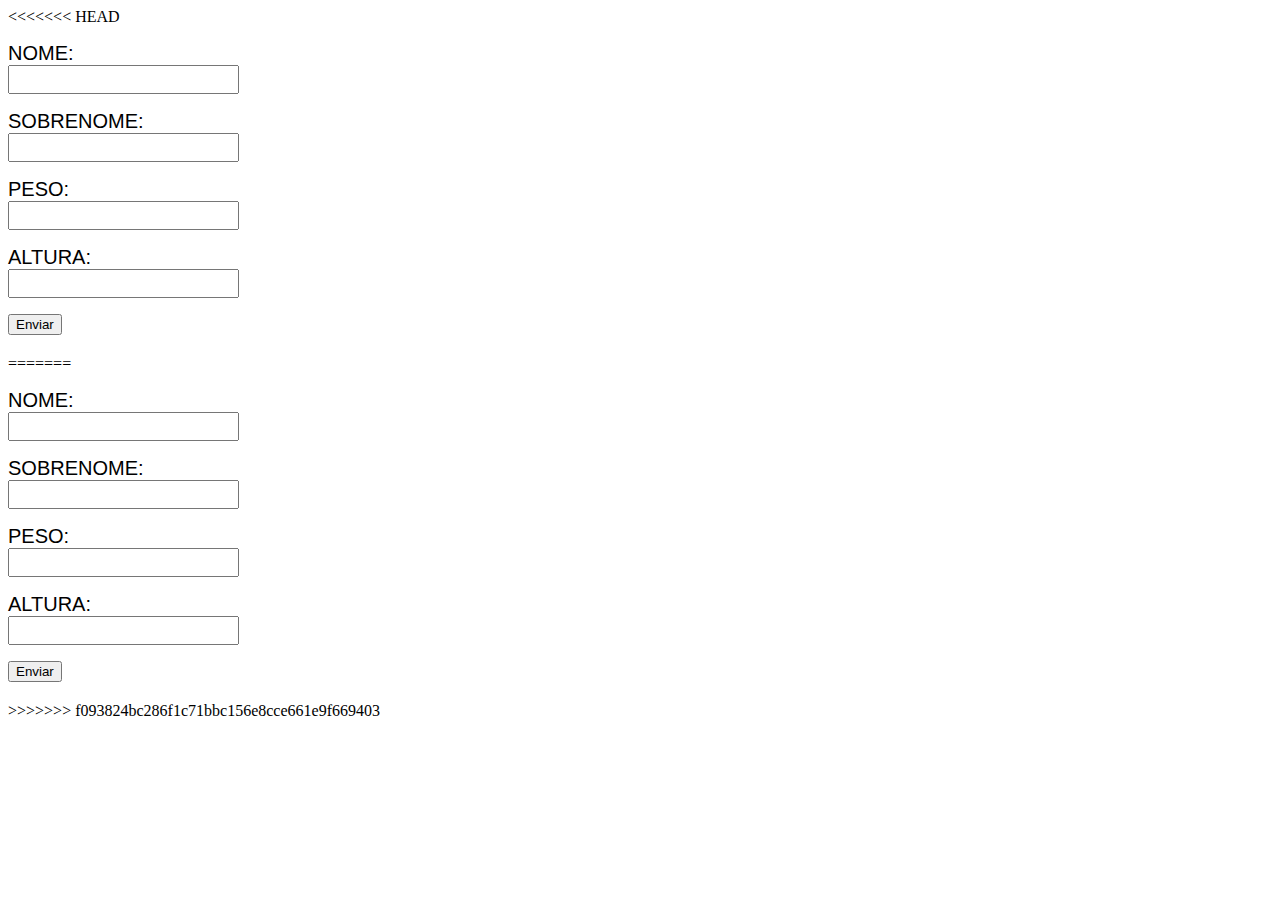
<file: Javascript e TypeScript - Luiz Otavio/1-basico/12-atividade-final-basica/index.html>
<<<<<<< HEAD
<!DOCTYPE html>
<html lang="pt-br">
<head>
    <meta charset="UTF-8">
    <meta name="viewport" content="width=device-width, initial-scale=1.0">
    <title>Atividade Final</title>

    <!--Style aqui somente porque é pequeno-->
   <style>
       input, label, p{
           display: block;
           font-family: 'Helvetica';
           font-size: 20px;
           text-transform: uppercase;
       }
       label{
           margin: 16px 0;
       }
       input[type=number]::-webkit-inner-spin-button,
        input[type=number]::-webkit-outer-spin-button {
        -webkit-appearance: none;
        margin: 0;
    }
   </style>
</head>
<body>

    <form action="">
        <label for="nome">Nome:
            <input type="text" id='nome'>
        </label>
        <label for="sobrenome">Sobrenome: 
            <input type="text" id="sobrenome">
        </label>
        <label for="peso">Peso:
            <input type="number" id="peso">
        </label>
        <label for="altura">Altura:
            <input type="number" id="altura">
        </label>
        <button>Enviar</button>
    </form>

    <section>
        <p id="mensagem"></p>
    </section>
    
    <script src="main.js"></script>
</body>
=======
<!DOCTYPE html>
<html lang="pt-br">
<head>
    <meta charset="UTF-8">
    <meta name="viewport" content="width=device-width, initial-scale=1.0">
    <title>Atividade Final</title>

    <!--Style aqui somente porque é pequeno-->
   <style>
       input, label, p{
           display: block;
           font-family: 'Helvetica';
           font-size: 20px;
           text-transform: uppercase;
       }
       label{
           margin: 16px 0;
       }
       input[type=number]::-webkit-inner-spin-button,
        input[type=number]::-webkit-outer-spin-button {
        -webkit-appearance: none;
        margin: 0;
    }
   </style>
</head>
<body>

    <form action="">
        <label for="nome">Nome:
            <input type="text" id='nome'>
        </label>
        <label for="sobrenome">Sobrenome: 
            <input type="text" id="sobrenome">
        </label>
        <label for="peso">Peso:
            <input type="number" id="peso">
        </label>
        <label for="altura">Altura:
            <input type="number" id="altura">
        </label>
        <button>Enviar</button>
    </form>

    <section>
        <p id="mensagem"></p>
    </section>
    
    <script src="main.js"></script>
</body>
>>>>>>> f093824bc286f1c71bbc156e8cce661e9f669403
</html>
</file>
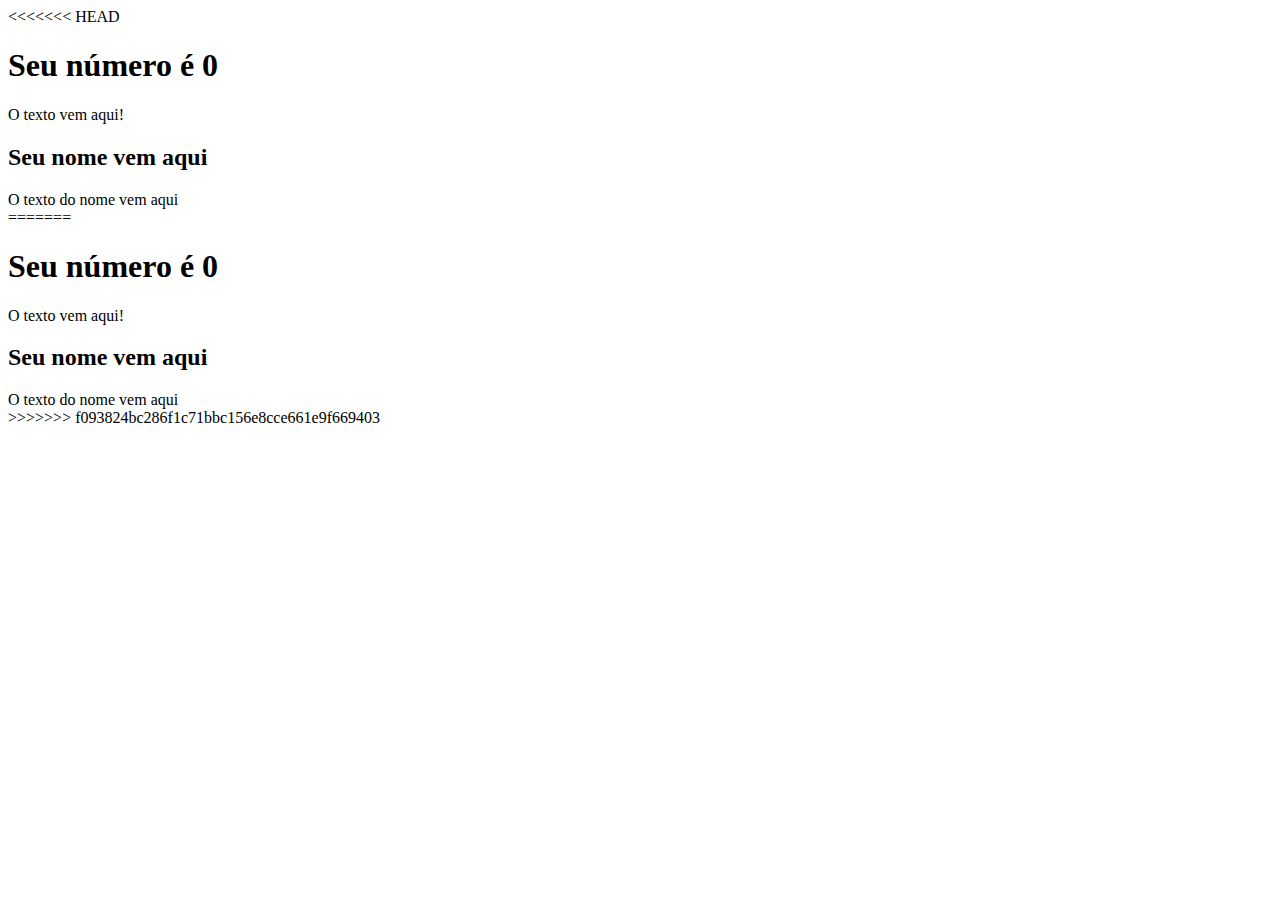
<file: Javascript e TypeScript - Luiz Otavio/1-basico/8-number-math/index.html>
<<<<<<< HEAD
<!DOCTYPE html>
<html lang="pt-br">
<head>
    <meta charset="UTF-8">
    <meta name="viewport" content="width=device-width, initial-scale=1.0">
    <title>Atividade - Math e Number</title>
</head>
<body>

    <section>
        <h1>Seu número é <span id="numero-titulo">0</span></h1>
        <div id="texto">O texto vem aqui!</div>
    </section>

    <section>
        <h2 id="titulo-nome">Seu nome vem aqui</h2>
        <div id="texto-nome">O texto do nome vem aqui</div>
    </section>
    
    <script src="script.js"></script>
</body>
=======
<!DOCTYPE html>
<html lang="pt-br">
<head>
    <meta charset="UTF-8">
    <meta name="viewport" content="width=device-width, initial-scale=1.0">
    <title>Atividade - Math e Number</title>
</head>
<body>

    <section>
        <h1>Seu número é <span id="numero-titulo">0</span></h1>
        <div id="texto">O texto vem aqui!</div>
    </section>

    <section>
        <h2 id="titulo-nome">Seu nome vem aqui</h2>
        <div id="texto-nome">O texto do nome vem aqui</div>
    </section>
    
    <script src="script.js"></script>
</body>
>>>>>>> f093824bc286f1c71bbc156e8cce661e9f669403
</html>
</file>
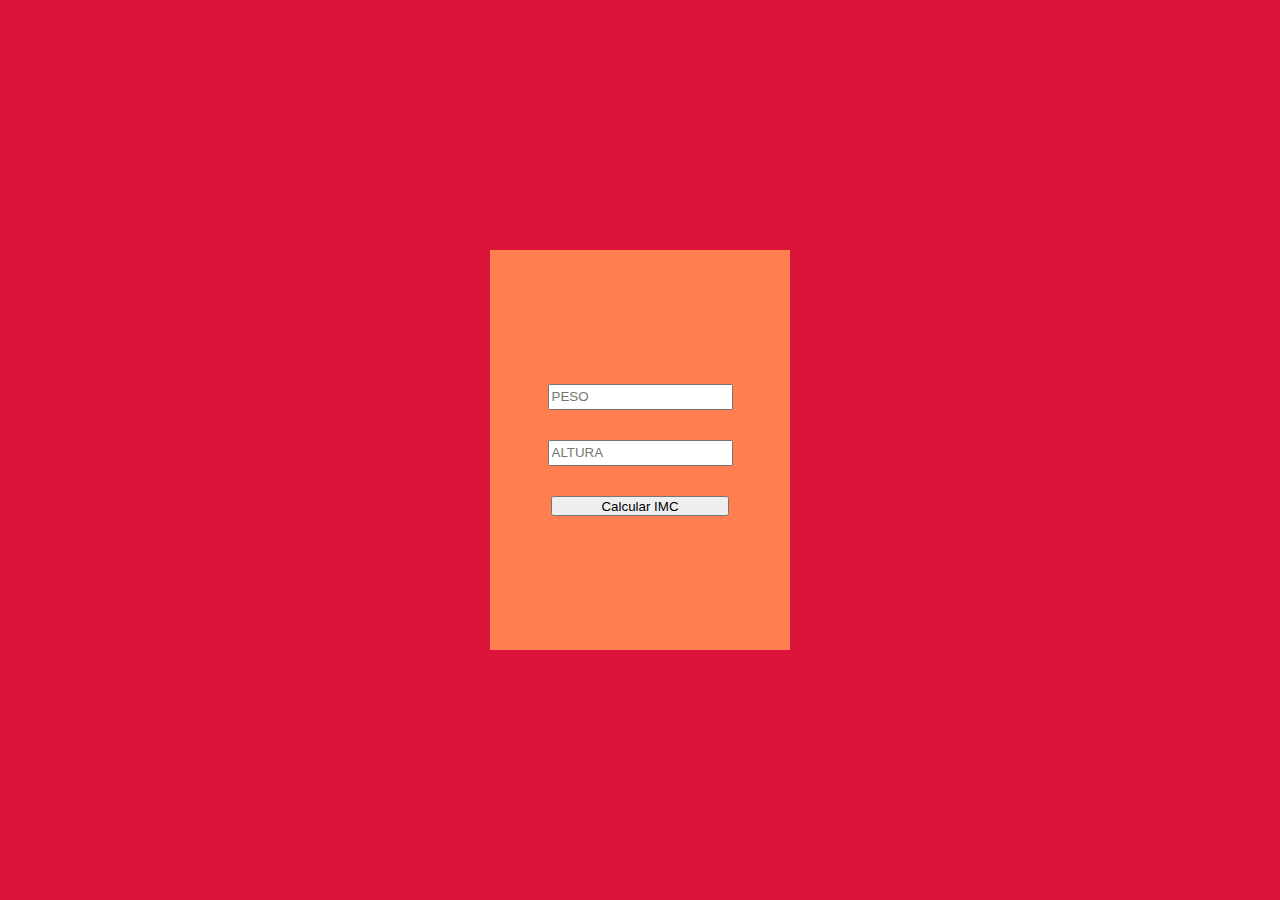
<file: Javascript e TypeScript - Luiz Otavio/1-basico/projeto_paralelo/index.html>
<!DOCTYPE html>
<html lang="pt-br">
<head>
    <meta charset="UTF-8">
    <meta http-equiv="X-UA-Compatible" content="IE=edge">
    <meta name="viewport" content="width=device-width, initial-scale=1.0">
    <title>Calculadora IMC</title>
    <link rel="stylesheet" href="css/style.css">
</head>
<body>

    <div>
        <form action="">
            <input type="text" class="peso" id="peso" placeholder="PESO">
            <input type="text" class="altura" id="altura" placeholder="ALTURA">
            <button>Calcular IMC</button>
            <p></p>
        </form>
    </div>

    <script src="script/script.js"></script>
</body>
</html>
</file>
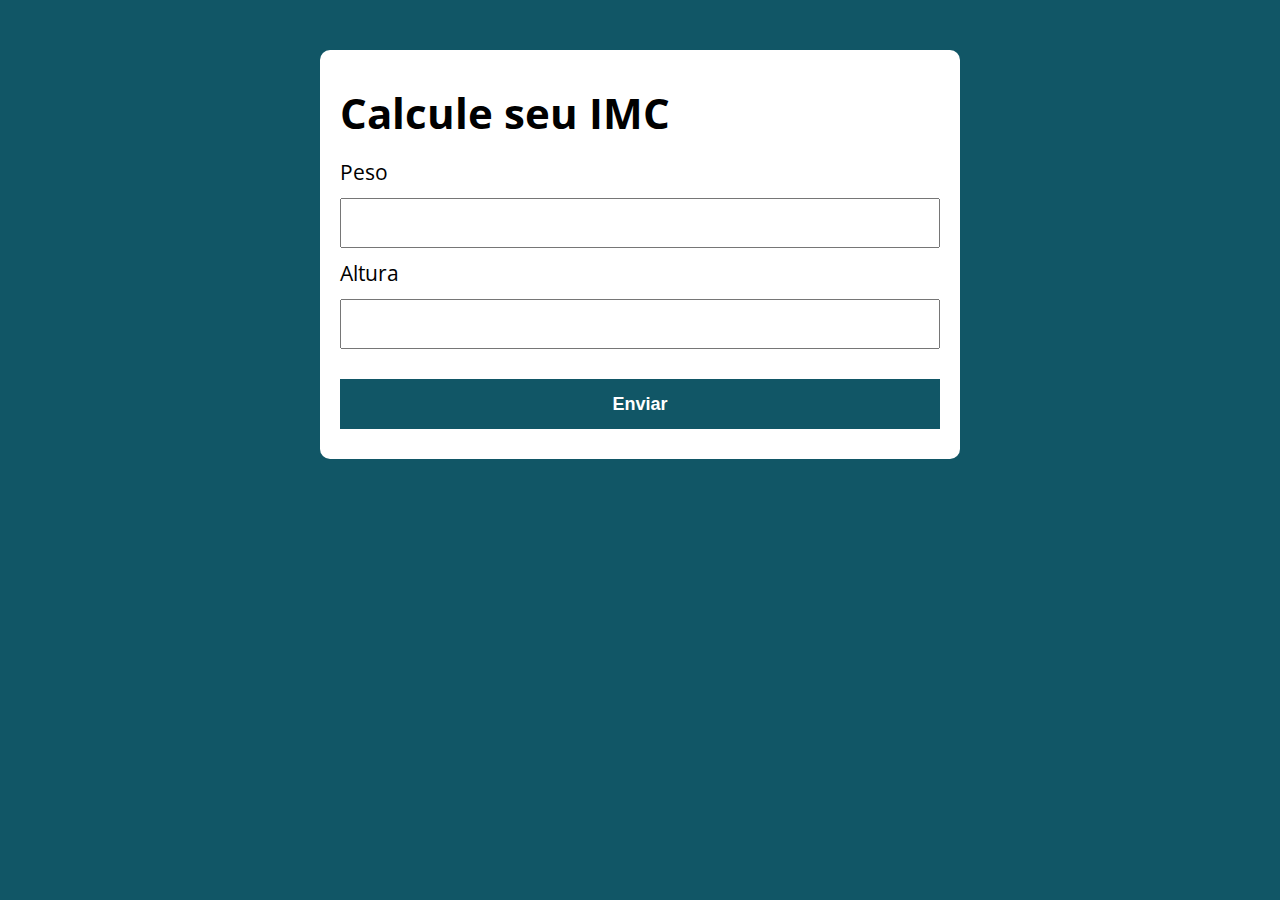
<file: Javascript e TypeScript - Luiz Otavio/2-logico_de_programacao/1-atividade-imc/index.html>
<!DOCTYPE html>
<html lang="pt-BR">

<head>
  <meta charset="UTF-8">
  <meta name="viewport" content="width=device-width, initial-scale=1.0">
  <meta http-equiv="X-UA-Compatible" content="ie=edge">
  <title>Calcule seu IMC</title>
  <link rel="stylesheet" href="./assets/css/style.css">
</head>

<body>

  <section class="container">
    <h1>Calcule seu IMC</h1>
    <form action="/" id="formulario" method="POST">
      <label for="peso">Peso</label>
      <input type="text" id="peso" name="peso">
      <label for="altura">Altura</label>
      <input type="text" id="altura" name="altura">
      <button type="submit">Enviar</button>
    </form>

    <div id="resultado"></div>
  </section>

  <script src="./assets/js/main.js"></script>
</body>

</html>
</file>
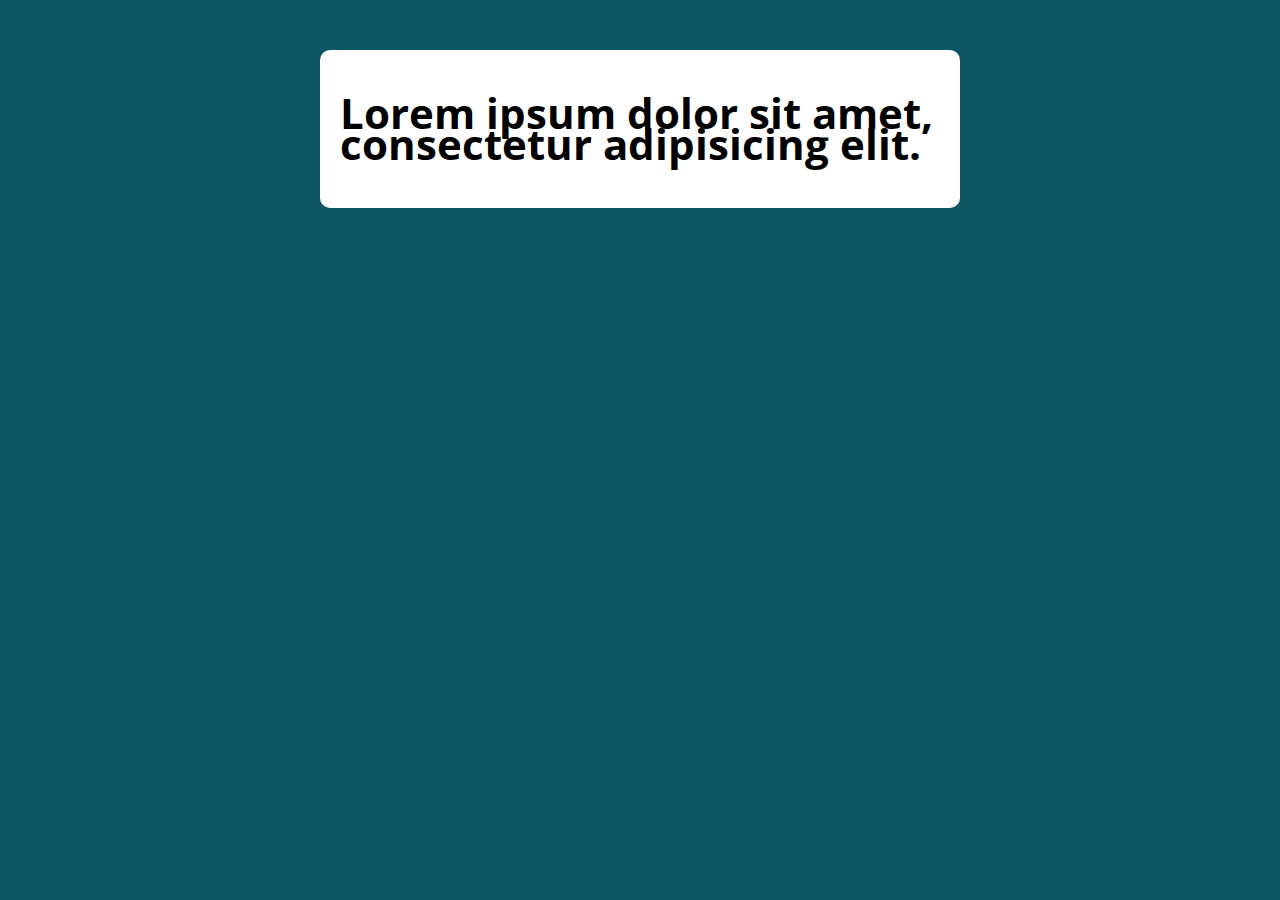
<file: Javascript e TypeScript - Luiz Otavio/2-logico_de_programacao/4-atividade-hora/index.html>
<!DOCTYPE html>
<html lang="pt-BR">

<head>
  <meta charset="UTF-8">
  <meta name="viewport" content="width=device-width, initial-scale=1.0">
  <meta http-equiv="X-UA-Compatible" content="ie=edge">
  <title>Modelo</title>
  <link rel="stylesheet" href="./assets/css/style.css">
</head>

<body>

  <section class="container">
    <h1>
      Lorem ipsum dolor sit amet, consectetur adipisicing elit.
    </h1>
  </section>

  <script src="./assets/js/main.js"></script>
</body>

</html>
</file>
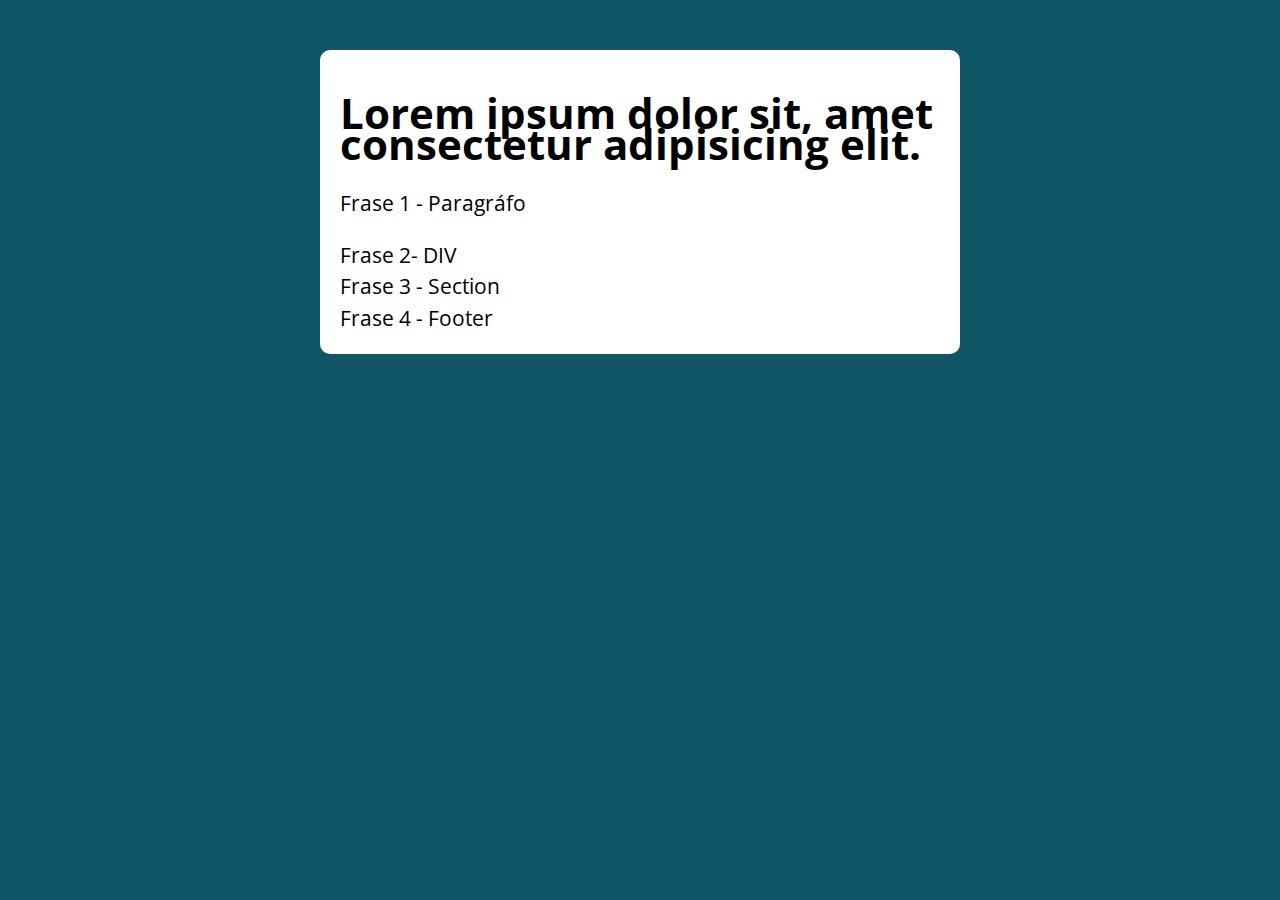
<file: Javascript e TypeScript - Luiz Otavio/2-logico_de_programacao/7-for/index.html>
<!DOCTYPE html>
<html lang="pt-BR">

<head>
  <meta charset="UTF-8">
  <meta name="viewport" content="width=device-width, initial-scale=1.0">
  <meta http-equiv="X-UA-Compatible" content="ie=edge">
  <title>Modelo</title>
  <link rel="stylesheet" href="./assets/css/style.css">
</head>

<body>

  <section class="container">
   <!--AQUI-->
   <h1>Lorem ipsum dolor sit, amet consectetur adipisicing elit.</h1>

  <script src="./assets/js/main.js"></script>
</body>

</html>
</file>
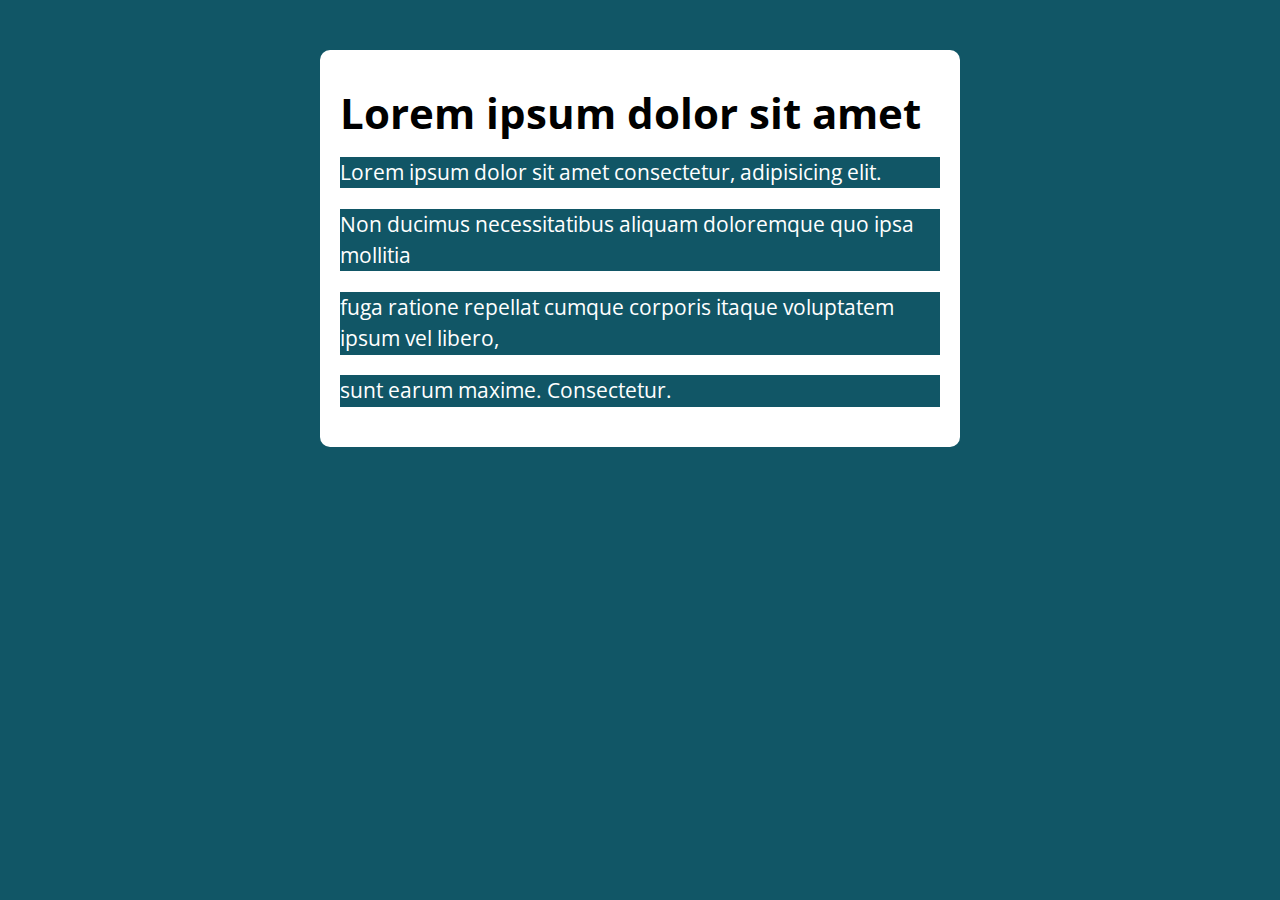
<file: Javascript e TypeScript - Luiz Otavio/2-logico_de_programacao/8-atividade-nodeList/index.html>
<!DOCTYPE html>
<html lang="pt-BR">

<head>
  <meta charset="UTF-8">
  <meta name="viewport" content="width=device-width, initial-scale=1.0">
  <meta http-equiv="X-UA-Compatible" content="ie=edge">
  <title>Modelo</title>
  <link rel="stylesheet" href="./assets/css/style.css">
</head>

<body>

  <section class="container">

    <h1>Lorem ipsum dolor sit amet</h1>

    <div class="paragrafos"> 
      <p>Lorem ipsum dolor sit amet consectetur, adipisicing elit. </p>
      <p>Non ducimus necessitatibus aliquam doloremque quo ipsa mollitia </p>
      <p>fuga ratione repellat cumque corporis itaque voluptatem ipsum vel libero,</p>
      <p>sunt earum maxime. Consectetur.</p>
    </div>

  </section>

  <script src="./assets/js/main.js"></script>
</body>

</html>
</file>
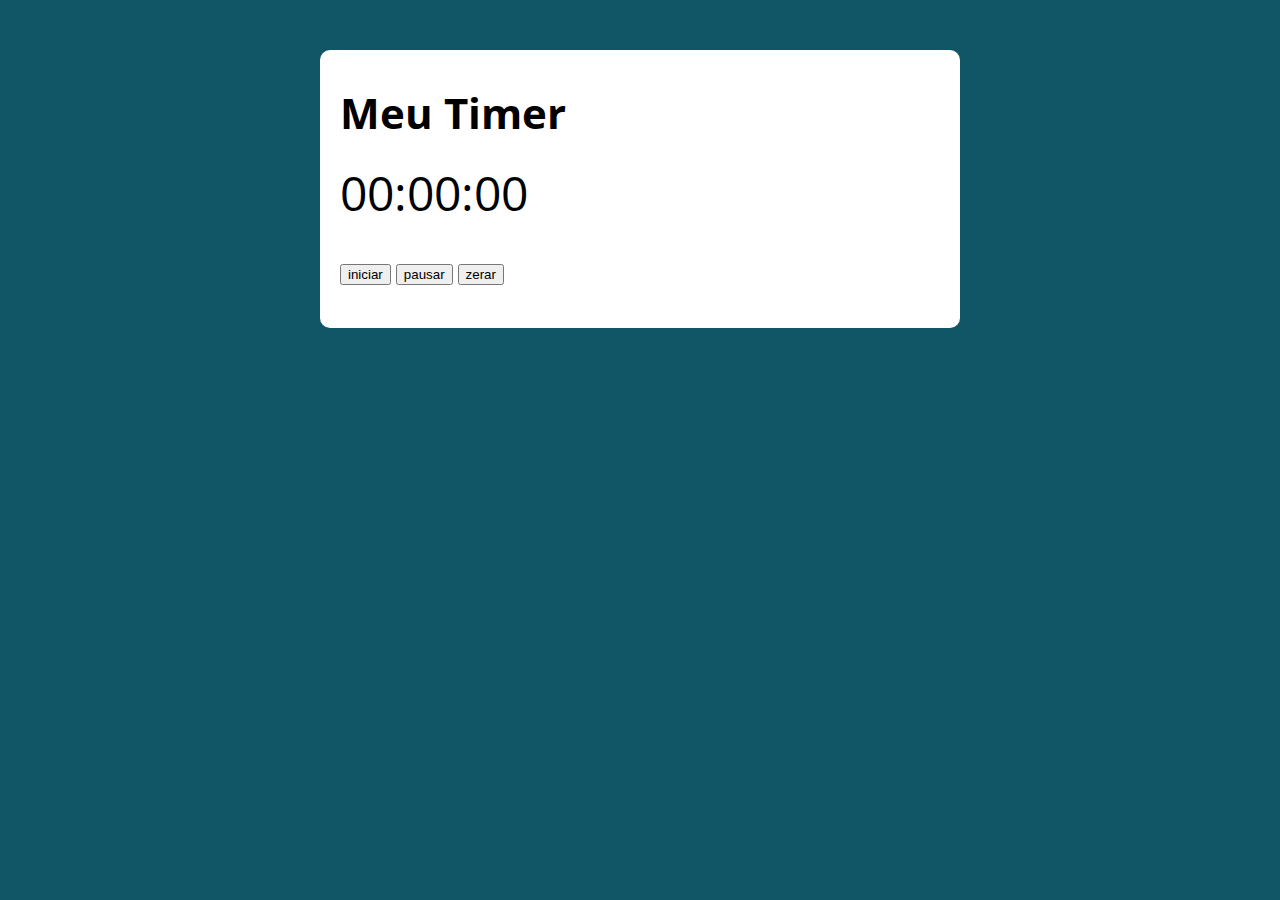
<file: Javascript e TypeScript - Luiz Otavio/2-logico_de_programacao/timer/index.html>
<!DOCTYPE html>
<html lang="pt-BR">

<head>
  <meta charset="UTF-8">
  <meta name="viewport" content="width=device-width, initial-scale=1.0">
  <meta http-equiv="X-UA-Compatible" content="ie=edge">
  <title>Modelo</title>
  <link rel="stylesheet" href="./assets/css/style.css">
</head>

<body>

  <section class="container">
    <h1>Meu Timer</h1>
    <p class="relogio">00:00:00</p>
    <p>
      <button class="iniciar">iniciar</button>
      <button class="pausar">pausar</button>
      <button class="zerar">zerar</button>
    </p>
  </section>

  <script src="./assets/js/main.js"></script>
</body>

</html>
</file>
<file: Javascript e TypeScript - Luiz Otavio/1-basico/projeto_paralelo/css/style.css>
body{
    margin: 0;
    padding: 0;
    width: 100vw;
    height: 100vh;
    background-color: crimson;
    display: flex;
    justify-content: center;
    align-items: center;
}

div{
    background-color: coral;
    width: 300px;
    height: 400px;
    display: flex;
    justify-content: center;
    align-items: center;
}

form{
    width: 80%;
    text-align: center;
}

input{
    margin: 15px 0;
    height: 20px;
}

button{
    margin-top: 15px;
    height: 20px;
    width: 74%;
}

p{
    text-transform: uppercase;
    font-family: 'Helvetica';
    font-weight: bold;
}
</file>
<file: Javascript e TypeScript - Luiz Otavio/2-logico_de_programacao/1-atividade-imc/assets/css/style.css>
@import url('https://fonts.googleapis.com/css?family=Open+Sans:400,700&display=swap');
:root {
  --primary-color: rgb(17, 86, 102);
  --primary-color-darker: rgb(9, 48, 56);
}

* {
  box-sizing: border-box;
  outline: 0;
}

body {
  margin: 0;
  padding: 0;
  background: var(--primary-color);
  font-family: 'Open sans', sans-serif;
  font-size: 1.3em;
  line-height: 1.5em;
}

.container {
  max-width: 640px;
  margin: 50px auto;
  background: #fff;
  padding: 20px;
  border-radius: 10px;
}

form input, form label, form button {
  display: block;
  width: 100%;
  margin-bottom: 10px;
}

form input {
  font-size: 24px;
  height: 50px;
  padding: 0 20px;
}

form input:focus {
  outline: 1px solid var(--primary-color);
}

form button {
  border: none;
  background: var(--primary-color);
  color: #fff;
  font-size: 18px;
  font-weight: 700;
  height: 50px;
  cursor: pointer;
  margin-top: 30px;
}

form button:hover {
  background: var(--primary-color-darker);
}
</file>
<file: Javascript e TypeScript - Luiz Otavio/2-logico_de_programacao/4-atividade-hora/assets/css/style.css>
@import url('https://fonts.googleapis.com/css?family=Open+Sans:400,700&display=swap');
:root {
  --primary-color: rgb(17, 86, 102);
  --primary-color-darker: rgb(9, 48, 56);
}

* {
  box-sizing: border-box;
  outline: 0;
}

body {
  margin: 0;
  padding: 0;
  background: var(--primary-color);
  font-family: 'Open sans', sans-serif;
  font-size: 1.3em;
  line-height: 1.5em;
}

.container {
  max-width: 640px;
  margin: 50px auto;
  background: #fff;
  padding: 20px;
  border-radius: 10px;
}

form input, form label, form button {
  display: block;
  width: 100%;
  margin-bottom: 10px;
}

form input {
  font-size: 24px;
  height: 50px;
  padding: 0 20px;
}

form input:focus {
  outline: 1px solid var(--primary-color);
}

form button {
  border: none;
  background: var(--primary-color);
  color: #fff;
  font-size: 18px;
  font-weight: 700;
  height: 50px;
  cursor: pointer;
  margin-top: 30px;
}

form button:hover {
  background: var(--primary-color-darker);
}
</file>
<file: Javascript e TypeScript - Luiz Otavio/2-logico_de_programacao/7-for/assets/css/style.css>
@import url('https://fonts.googleapis.com/css?family=Open+Sans:400,700&display=swap');
:root {
  --primary-color: rgb(17, 86, 102);
  --primary-color-darker: rgb(9, 48, 56);
}

* {
  box-sizing: border-box;
  outline: 0;
}

body {
  margin: 0;
  padding: 0;
  background: var(--primary-color);
  font-family: 'Open sans', sans-serif;
  font-size: 1.3em;
  line-height: 1.5em;
}

.container {
  max-width: 640px;
  margin: 50px auto;
  background: #fff;
  padding: 20px;
  border-radius: 10px;
}

form input, form label, form button {
  display: block;
  width: 100%;
  margin-bottom: 10px;
}

form input {
  font-size: 24px;
  height: 50px;
  padding: 0 20px;
}

form input:focus {
  outline: 1px solid var(--primary-color);
}

form button {
  border: none;
  background: var(--primary-color);
  color: #fff;
  font-size: 18px;
  font-weight: 700;
  height: 50px;
  cursor: pointer;
  margin-top: 30px;
}

form button:hover {
  background: var(--primary-color-darker);
}
</file>
<file: Javascript e TypeScript - Luiz Otavio/2-logico_de_programacao/8-atividade-nodeList/assets/css/style.css>
@import url('https://fonts.googleapis.com/css?family=Open+Sans:400,700&display=swap');
:root {
  --primary-color: rgb(17, 86, 102);
  --primary-color-darker: rgb(9, 48, 56);
}

* {
  box-sizing: border-box;
  outline: 0;
}

body {
  margin: 0;
  padding: 0;
  background: var(--primary-color);
  font-family: 'Open sans', sans-serif;
  font-size: 1.3em;
  line-height: 1.5em;
}

.container {
  max-width: 640px;
  margin: 50px auto;
  background: #fff;
  padding: 20px;
  border-radius: 10px;
}

form input, form label, form button {
  display: block;
  width: 100%;
  margin-bottom: 10px;
}

form input {
  font-size: 24px;
  height: 50px;
  padding: 0 20px;
}

form input:focus {
  outline: 1px solid var(--primary-color);
}

form button {
  border: none;
  background: var(--primary-color);
  color: #fff;
  font-size: 18px;
  font-weight: 700;
  height: 50px;
  cursor: pointer;
  margin-top: 30px;
}

form button:hover {
  background: var(--primary-color-darker);
}
</file>
<file: Javascript e TypeScript - Luiz Otavio/2-logico_de_programacao/timer/assets/css/style.css>
@import url('https://fonts.googleapis.com/css?family=Open+Sans:400,700&display=swap');
:root {
  --primary-color: rgb(17, 86, 102);
  --primary-color-darker: rgb(9, 48, 56);
}

* {
  box-sizing: border-box;
  outline: 0;
}

body {
  margin: 0;
  padding: 0;
  background: var(--primary-color);
  font-family: 'Open sans', sans-serif;
  font-size: 1.3em;
  line-height: 1.5em;
}

.container {
  max-width: 640px;
  margin: 50px auto;
  background: #fff;
  padding: 20px;
  border-radius: 10px;
}

form input, form label, form button {
  display: block;
  width: 100%;
  margin-bottom: 10px;
}

form input {
  font-size: 24px;
  height: 50px;
  padding: 0 20px;
}

form input:focus {
  outline: 1px solid var(--primary-color);
}

form button {
  border: none;
  background: var(--primary-color);
  color: #fff;
  font-size: 18px;
  font-weight: 700;
  height: 50px;
  cursor: pointer;
  margin-top: 30px;
}

form button:hover {
  background: var(--primary-color-darker);
}


/****************************/
.relogio{
  font-size: 3rem;
}

.pausado{
  color:red;
}
</file>
